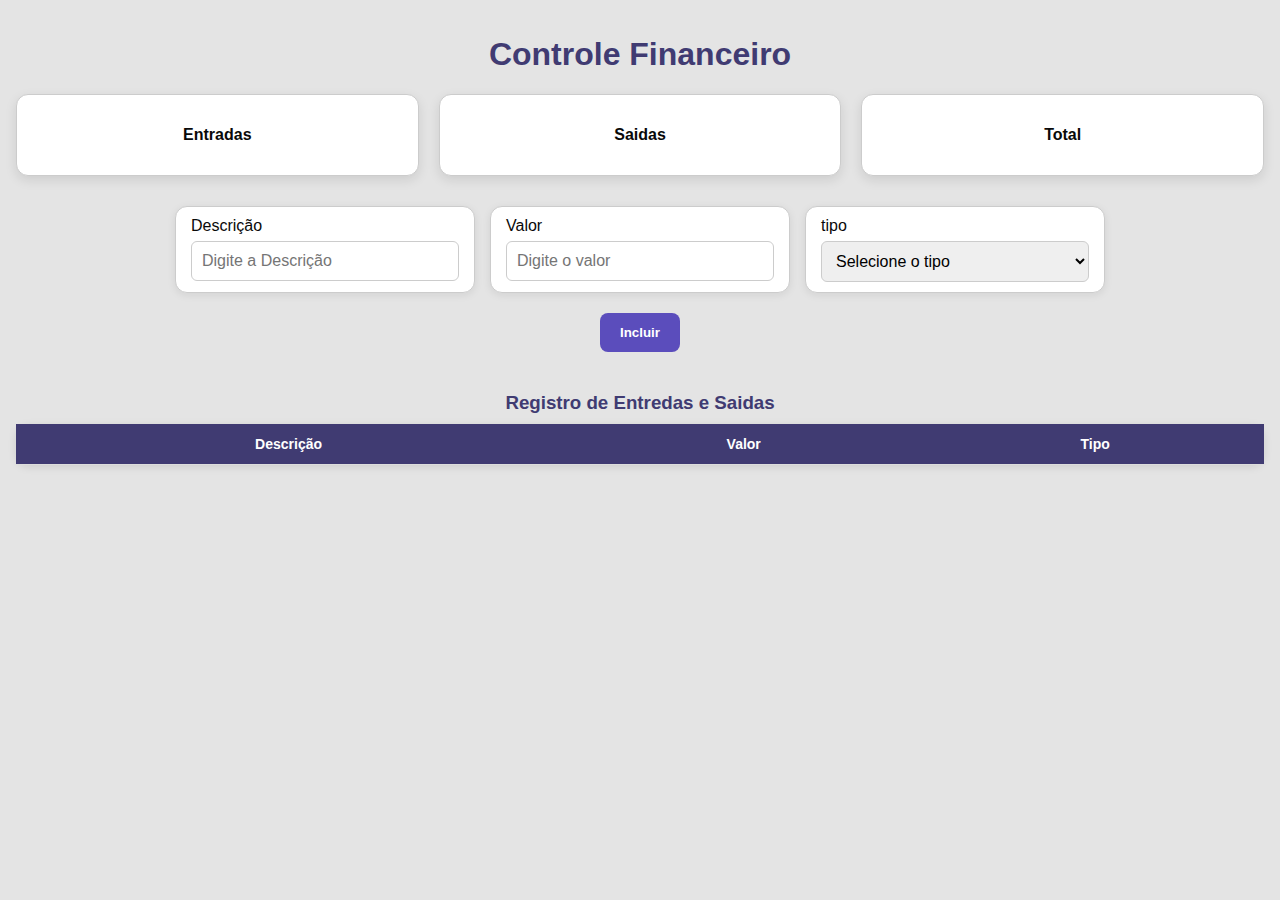
<file: index.html>
<!DOCTYPE html>
<html lang="pt-br">

<head>
    <meta charset="UTF-8">
    <meta name="viewport" content="width=device-width, initial-scale=1.0">
    <title>Document</title>
</head>
<link rel="stylesheet" href="controle.css">

<body>
    <header class="Cabecario">
        <h1>Controle Financeiro</h1>
    </header>

    <div class="resultado">
        <div>
            <p>Entradas</p>
            <label id="entrada"></label>
        </div>
        <div>
            <p>Saidas</p>
            <label id="saida"></label>
        </div>
        <div>
            <p>Total</p>
            <label id="total"></label>
        </div>
    </div>

    <form class="formulario">
        <div>
            <label>Descrição</label>
            <input type="text" id="desc" placeholder="Digite a Descrição">
        </div>

        <div>
            <label>Valor</label>
            <input type="number" id="valor" placeholder="Digite o valor">
        </div>

        <div>
            <label>tipo</label>
            <select id="tipo">
                <option value="" disabled selected>Selecione o tipo</option>
                <option value="Entrada"> Entrada</option>
                <option value="Saida"> Saida</option>
            </select>
        </div>
    </form>
    <form class="incluir">
        <div>
            <button type="button" onclick="incluir()" id="btnIncluir">Incluir</button>
        </div>
    </form>

    <table id="tebela">
        <h3>Registro de Entredas e Saidas</h3>
        <tr>
            <th>Descrição</th>
            <th>Valor</th>
            <th>Tipo</th>
        </tr>
        <tbody></tbody>
    </table>

    <script src="controle.js"></script>
</body>

</html>
</file>
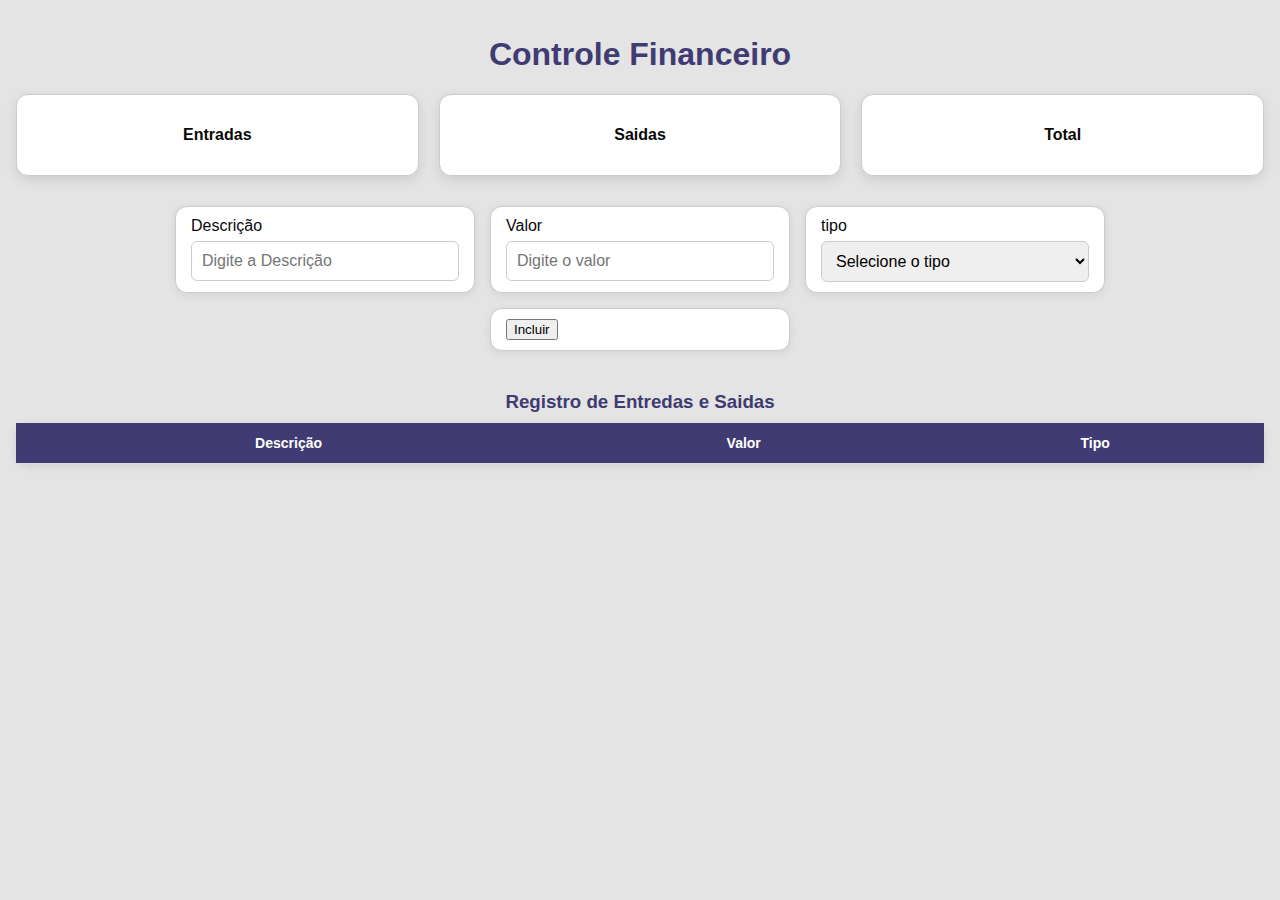
<file: controle.html>
<!DOCTYPE html>
<html lang="pt-br">

<head>
    <meta charset="UTF-8">
    <meta name="viewport" content="width=device-width, initial-scale=1.0">
    <title>Document</title>
</head>
<link rel="stylesheet" href="controle.css">

<body>
    <header class="Cabecario">
        <h1>Controle Financeiro</h1>
    </header>

    <div class="resultado">
        <div>
            <p>Entradas</p>
            <label id="entrada"></label>
        </div>
        <div>
            <p>Saidas</p>
            <label id="saida"></label>
        </div>
        <div>
            <p>Total</p>
            <label id="total"></label>
        </div>
    </div>

    <form class="formulario">
        <div>
            <label>Descrição</label>
            <input type="text" id="desc" placeholder="Digite a Descrição">
        </div>

        <div>
            <label>Valor</label>
            <input type="number" id="valor" placeholder="Digite o valor">
        </div>

        <div>
            <label>tipo</label>
            <select id="tipo">
                <option value="" disabled selected>Selecione o tipo</option>
                <option value="Entrada"> Entrada</option>
                <option value="Saida"> Saida</option>
            </select>
        </div>

        <div>
            <button type="button" onclick="incluir()" id="btnIncluir">Incluir</button> 
        </div>
    </form>


    <table id="tebela">
        <h3>Registro de Entredas e Saidas</h3>
        <tr>
            <th>Descrição</th>
            <th>Valor</th>
            <th>Tipo</th>
        </tr>
        <tbody></tbody>
    </table>

    <script src="controle.js"></script>
</body>

</html>
</file>
<file: controle.css>
* {
    box-sizing: border-box;
}

body {
    font-family: Arial, sans-serif;
    font-size: 1rem;
    margin: 0;
    padding: 1rem;
    background: #e4e4e4;
    color: #090909;
}

h1, h3 {
    text-align: center;
    margin-top: 20px;
    color: #403b72;
}

/* Painel de resumo */
.resultado {
    display: flex;
    justify-content: center;
    gap: 20px;
    margin-top: 20px;
    flex-wrap: wrap;
}

.resultado > div {
    background: #ffffff;
    padding: 15px 25px;
    border-radius: 12px;
    border: 1px solid #ccc;
    box-shadow: 0 4px 12px rgba(0, 0, 0, 0.1);
    font-size: 16px;
    font-weight: bold;
    flex: 1 1 150px;
    text-align: center;
}

/* Formulário principal */
.formulario {
    display: flex;
    justify-content: center;
    flex-wrap: wrap;
    gap: 15px;
    margin: 30px 10px;
}

.formulario > div {
    background: #ffffff;
    padding: 10px 15px;
    border-radius: 12px;
    border: 1px solid #ccc;
    box-shadow: 0 2px 8px rgba(0, 0, 0, 0.08);
    width: 100%;
    max-width: 300px;
}

input, select {
    width: 100%;
    padding: 10px;
    font-size: 16px;
    margin-top: 6px;
    border-radius: 6px;
    border: 1px solid #ccc;
}

/* Botão separado */
.incluir {
    display: flex;
    justify-content: center;
    margin-top: -10px;
}

.incluir button {
    background: #5b4dbc;
    color: white;
    border: none;
    font-weight: bold;
    padding: 12px 20px;
    border-radius: 8px;
    cursor: pointer;
    width: 100%;
    max-width: 300px;
    transition: background 0.3s ease;
}

.incluir button:hover {
    background: #43389d;
}

/* Tabela */
h3 {
    margin-top: 40px;
    margin-bottom: 10px;
}

#tebela {
    width: 100%;
    overflow-x: auto;
    margin-top: 10px;
}

table {
    border-collapse: collapse;
    width: 100%;
    min-width: 400px;
    background: #fff;
    border-radius: 12px;
    overflow: hidden;
    box-shadow: 0 2px 8px rgba(0, 0, 0, 0.1);
    margin: 0 auto;
}

th, td {
    padding: 12px 16px;
    text-align: center;
    border-bottom: 1px solid #ddd;
    font-size: 14px;
}

th {
    background: #403b72;
    color: white;
    font-weight: bold;
}

/* Responsivo para celular */
@media (max-width: 500px) {
    .resultado > div {
        flex: 1 1 100%;
    }

    h1, h3 {
        font-size: 1.5rem;
    }

    th, td {
        padding: 10px;
        font-size: 13px;
    }

    .formulario > div {
        max-width: 100%;
    }

    .incluir button {
        font-size: 14px;
    }
}
</file>
